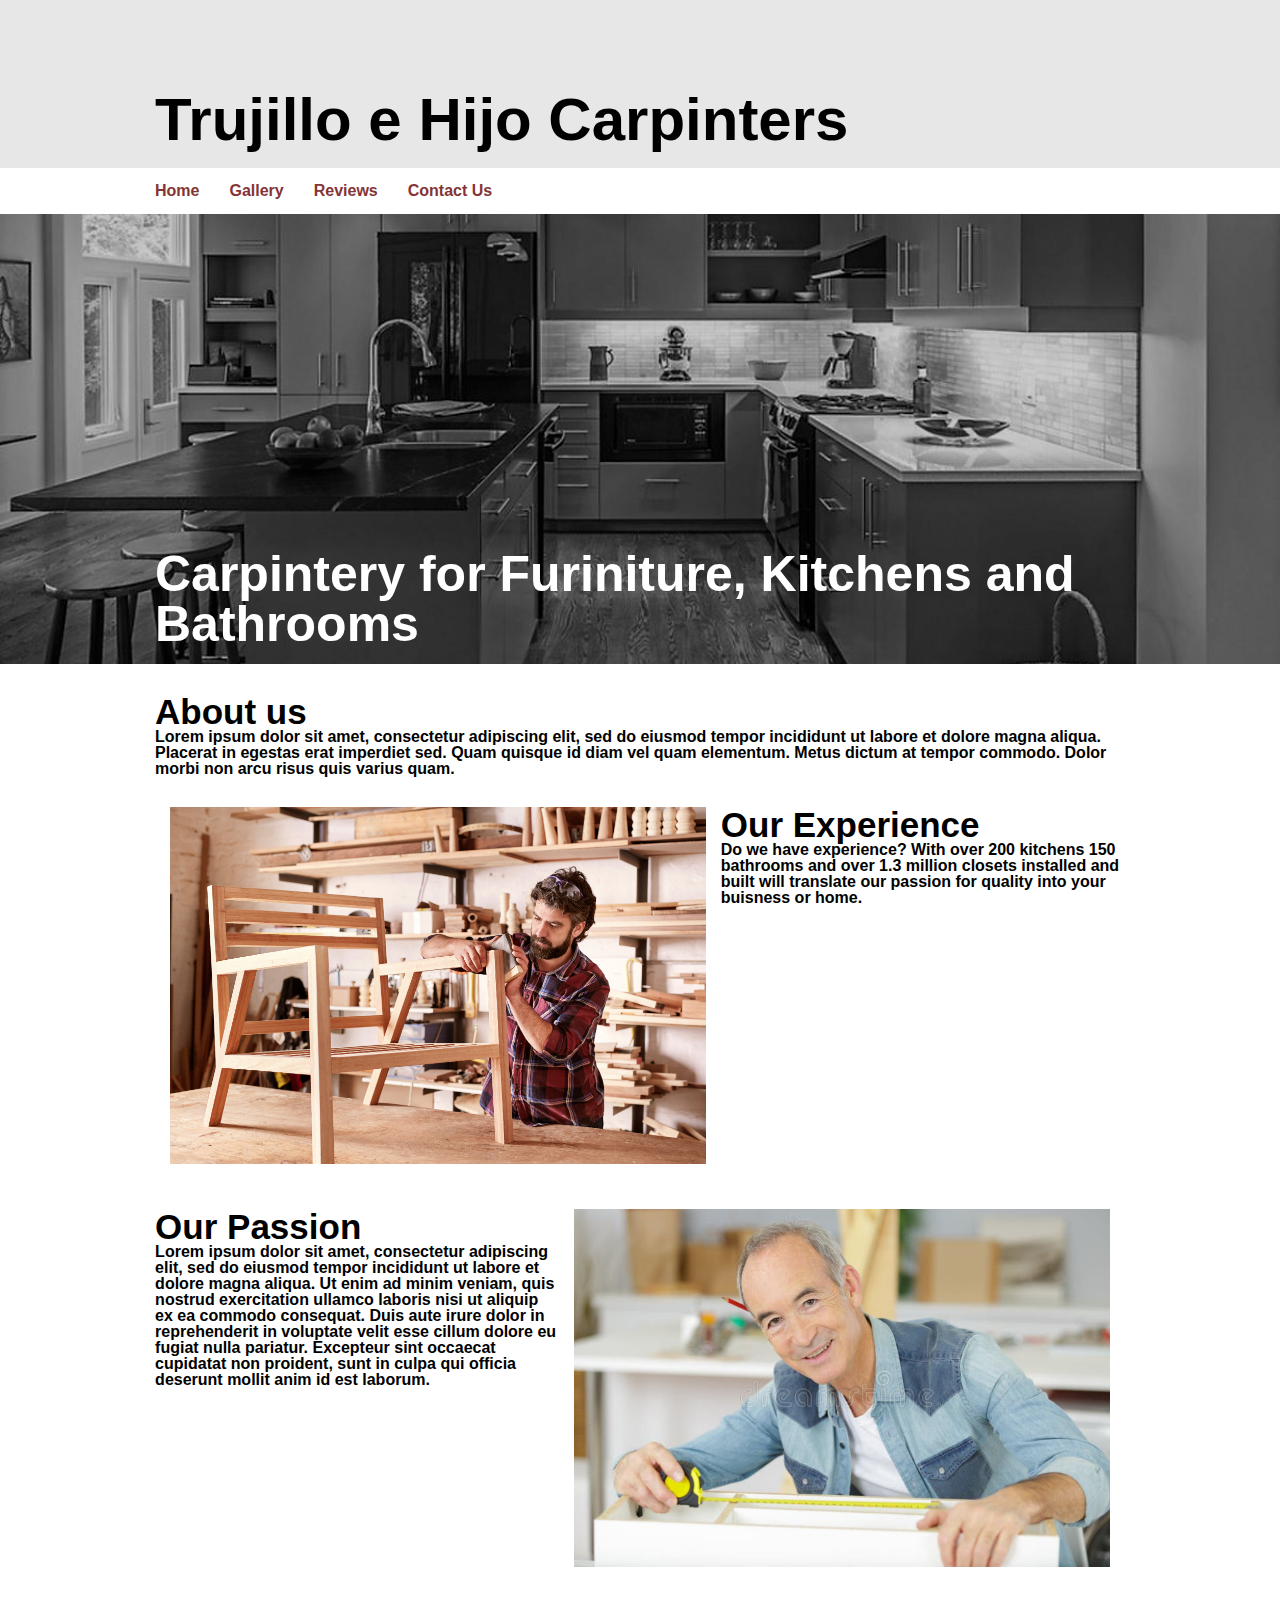
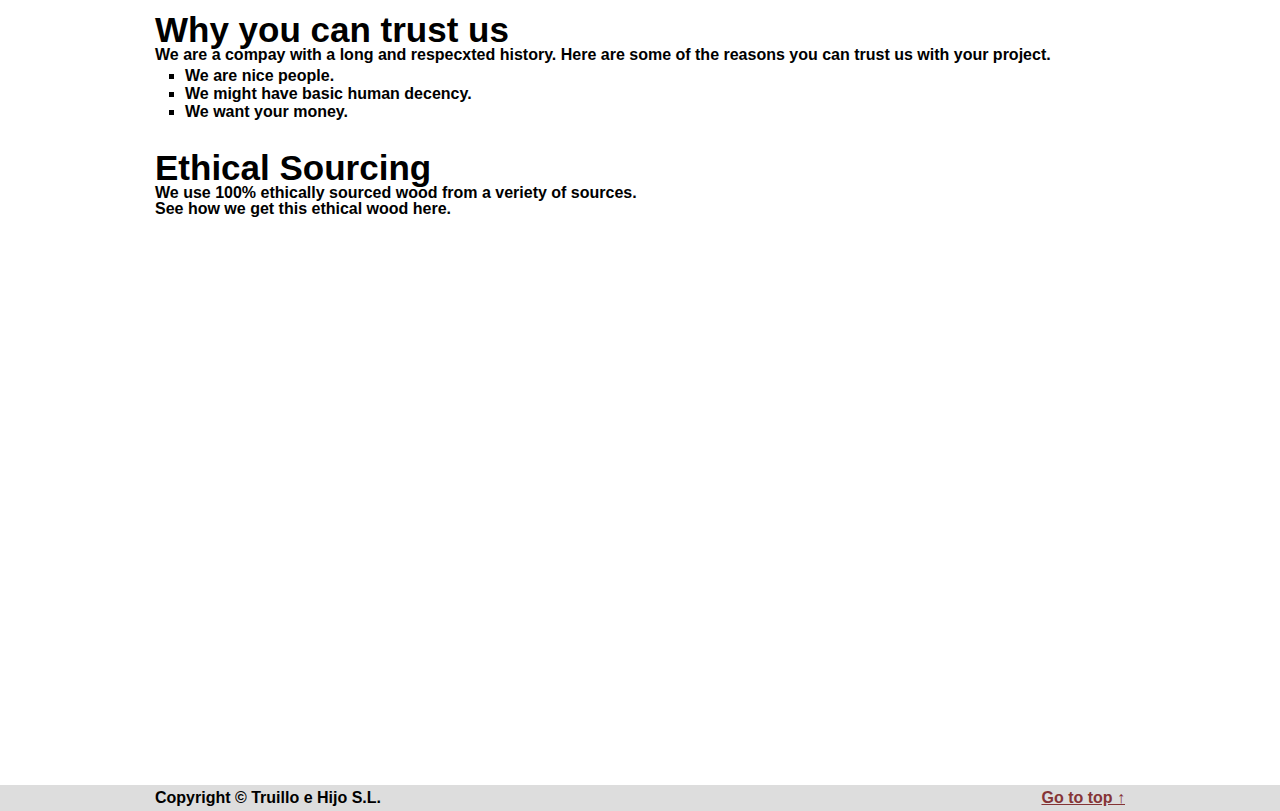
<file: index.html>
<!DOCTYPE html>
<html lang="en">
<head>
    <title>Trujillo e Hijo</title>

    <meta charset="utf-8">
    <meta name="description" content="High quality custom furniture, kitchens and other installations. 40+ of experience an customer trust in València.">
    <meta name="keywords" content="Trujillo, Furniture, Woodwork, Carpinters ">
    <meta name="author" content="Xeno Dane">
    <meta name="viewport" content="width=device-width, initial-scale=1.0">

    <link rel="stylesheet" href="css/hamburgers.css">
    <link rel="stylesheet" href="css/common_style.css">
    <link rel="stylesheet" href="css/index_style.css">

    <!--Script to show and hide menu in mobile mode-->
    <script src="scripts/show_menu.js"></script>
</head>
<body>
<header class="col-12" id="top">
    <h1 class="title col-12 col-max">Trujillo e Hijo Carpinters</h1>
    <button id="button" class="menu-button col-100 hamburger--3dx" onclick="showMenu()">
        <span class="hamburger-box">
            <span class="hamburger-inner"></span>
        </span>
    </button>
    <div id="menu" class="menu col-12">
        <nav class="col-12 col-max">
            <a href="index.html" class="col-auto"><div>Home</div></a>
            <a href="gallery.html" class="col-auto"><div>Gallery</div></a>
            <a href="review.html" class="col-auto"><div>Reviews</div></a>
            <a href="contact.html" class="col-auto"><div>Contact Us</div></a>
        </nav>
    </div>
</header>
<main class="col-12">
    <section class="col-12" id="page-title">
        <h2 class="col-max">Carpintery for Furiniture, Kitchens and Bathrooms</h2>
    </section>
    <section class="col-12 col-max">
        <article id="article-about-us">
            <div class="col-12">
                <h3>About us</h3>
                <p>Lorem ipsum dolor sit amet, consectetur adipiscing elit, sed do eiusmod tempor incididunt ut labore et dolore magna aliqua. Placerat in egestas erat imperdiet sed. Quam quisque id diam vel quam elementum. Metus dictum at tempor commodo. Dolor morbi non arcu risus quis varius quam.</p>
            </div>
        </article>
        <article id="article-our-experience">
            <img class="col-7" src="images/index/OurExperience.jpg" alt="Our Experience Image">
            <div class="col-5">
                <h3>Our Experience</h3>
                <p>Do we have experience? With over 200 kitchens 150 bathrooms and over 1.3 million closets installed and built will translate our passion for quality into your buisness or home.</p>
            </div>
        </article>
        <article id="article-our-passion">
            <img class="col-7" src="images/index/OurPassion.jpg" alt="Our Passion Image">
            <div class="col-5">
                <h3>Our Passion</h3>
                <p>Lorem ipsum dolor sit amet, consectetur adipiscing elit, sed do eiusmod tempor incididunt ut labore et dolore magna aliqua. Ut enim ad minim veniam, quis nostrud exercitation ullamco laboris nisi ut aliquip ex ea commodo consequat. Duis aute irure dolor in reprehenderit in voluptate velit esse cillum dolore eu fugiat nulla pariatur. Excepteur sint occaecat cupidatat non proident, sunt in culpa qui officia deserunt mollit anim id est laborum.</p>
            </div>
        </article>
        <article id="article-trust">
            <div class="col-12">
                <h3>Why you can trust us</h3>
                <p>We are a compay with a long and respecxted history. Here are some of the reasons you can trust us with your project.</p>
                <ul>
                    <li>We are nice people.</li>
                    <li>We might have basic human decency.</li>
                    <li>We want your money.</li>
                </ul>
            </div>
        </article>
        <article id="article-ethics">
            <div class="col-12">
                <h3>Ethical Sourcing</h3>
                <p>We use 100% ethically sourced wood from a veriety of sources.<br>See how we get this ethical wood here.</p>
                <iframe src="https://www.youtube-nocookie.com/embed/_VqB1GTcZYU" title="YouTube video player" frameborder="0" allow="accelerometer; autoplay; clipboard-write; encrypted-media; gyroscope; picture-in-picture; web-share" allowfullscreen></iframe>            </div>
        </article>
    </section>
</main>
<footer class="col-12">
    <div class="col-12 col-max">
        <p>Copyright © Truillo e Hijo S.L.</p>
        <p><a href="#top" class="toTop">Go to top ↑</a></p>
    </div>
</footer>
</body>
</html>
</file>
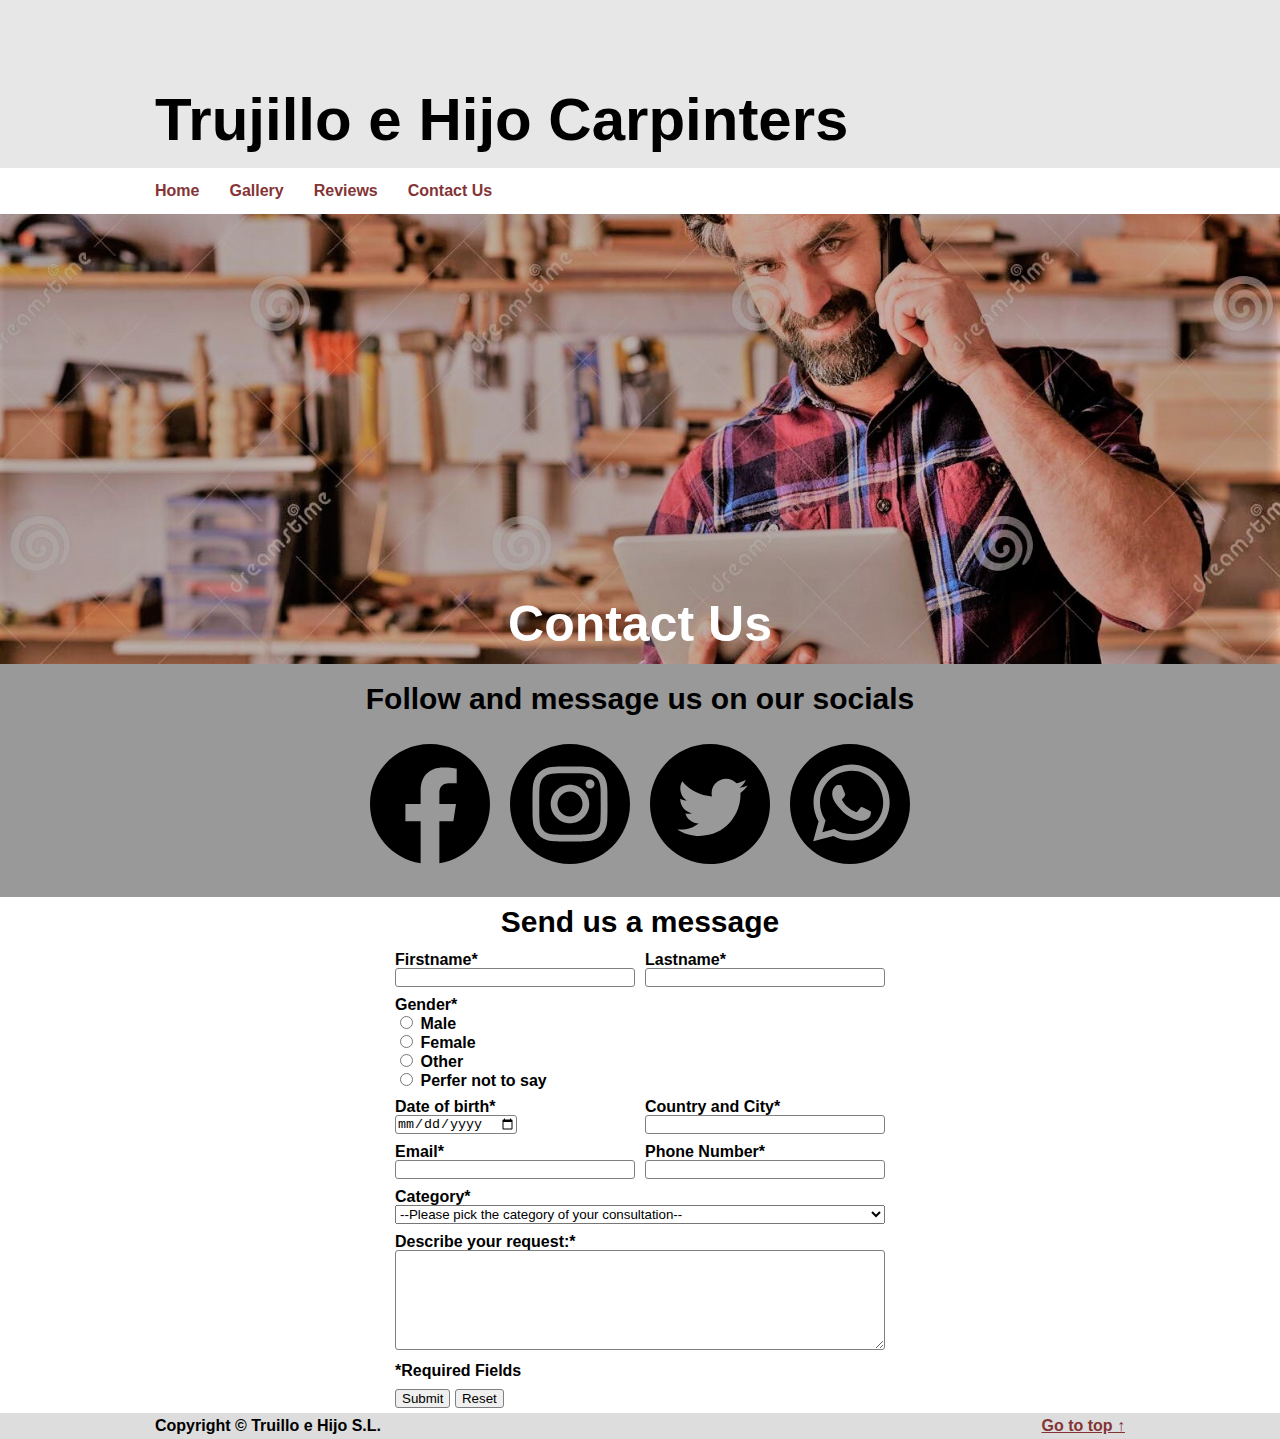
<file: contact.html>
<!DOCTYPE html>
<html lang="en">
<head>
    <title>Trujillo e Hijo</title>

    <meta charset="utf-8">
    <meta name="description" content="High quality custom furniture, kitchens and other installations. 40+ of experience an customer trust in València.">
    <meta name="keywords" content="Trujillo, Furniture, Woodwork, Carpinters ">
    <meta name="author" content="Xeno Dane">
    <meta name="viewport" content="width=device-width, initial-scale=1.0">

    <link rel="stylesheet" href="css/hamburgers.css">
    <link rel="stylesheet" href="css/common_style.css">
    <link rel="stylesheet" href="css/contact_style.css">

    <!--Script to show and hide menu in mobile mode-->
    <script src="scripts/show_menu.js"></script>
    <script>
        function submitForm() {
            const fname = document.getElementById("fname").value;
        }
    </script>
</head>
<body>
<header class="col-12" id="top">
    <h1 class="title col-12 col-max">Trujillo e Hijo Carpinters</h1>
    <button id="button" class="menu-button col-100 hamburger--3dx" onclick="showMenu()">
        <span class="hamburger-box">
            <span class="hamburger-inner"></span>
        </span>
    </button>
    <div id="menu" class="menu col-12">
        <nav class="col-12 col-max">
            <a href="index.html" class="col-auto"><div>Home</div></a>
            <a href="gallery.html" class="col-auto"><div>Gallery</div></a>
            <a href="review.html" class="col-auto"><div>Reviews</div></a>
            <a href="contact.html" class="col-auto"><div>Contact Us</div></a>
        </nav>
    </div>
</header>
<main>
<section class="col-12" id="page-title">
    <h2 class="col-max">Contact Us</h2>
</section>
<section class="col-12" id="section-socials">
    <h2>Follow and message us on our socials</h2>
    <div class="col-max" id="socials-logos">
        <a href=""><img src="./images/contact/icon-facebook.svg" alt="Facebook"></a>
        <a href="https://www.instagram.com/monqda/"><img src="./images/contact/icon-instagram.svg" alt="Instagram"></a>
        <a href=""><img src="./images/contact/icon-twitter.svg" alt="Twitter"></a>
        <a href=""><img src="./images/contact/icon-whatsapp.svg" alt="Whatsapp"></a>
    </div>
</section>
<section class="col-max" id="section-form">
    <h2>Send us a message</h2>
    <form action="" method="post" id="contact-form">
        <div class="col-6 form-box">
            <label for="fname">Firstname*</label><br>
            <input type="text" name="fname" id="fname" required>
        </div>
        <div class="col-6 form-box">
            <label for="lname">Lastname*</label><br>
            <input type="text" name="lname" id="lname" required>
        </div>
        <div class="col-12 form-box">
            <p>Gender*</p>
            <input type="radio" name="gender" id="male" value="Male" required>
            <label for="male">Male</label><br>
            <input type="radio" name="gender" id="female" value="Female" required>
            <label for="female">Female</label><br>
            <input type="radio" name="gender" id="other" value="Other" required>
            <label for="other">Other</label><br>
            <input type="radio" name="gender" id="perfernottosay" value="PerferNotToSay" required>
            <label for="perfernottosay">Perfer not to say</label>
        </div>
        <div class="col-6 form-box">
            <label for="datebirth">Date of birth*</label><br>
            <input type="date" name="datebirth" id="datebirth" required>
        </div>
        <div class="col-6 form-box">
            <label for="location">Country and City*</label><br>
            <input type="text" name="location" id="location" required>
        </div>
        <div class="col-6 form-box">
            <label for="email">Email*</label><br>
            <input type="email" name="email" id="email" required>
        </div>
        <div class="col-6 form-box">
            <label for="phone">Phone Number*</label><br>
            <input type="tel" name="phone" id="phone" required minlength="9" maxlength="9">
        </div>
        <div class="col-12 form-box">
            <label for="type">Category*</label><br>
            <select name="type" id="type" required>
                <option value="" selected="selected">--Please pick the category of your consultation--</option>
                <optgroup label="Commmisions">
                    <option value="commision">Commision - Wooden Furniture</option>
                    <option value="commision">Commision - Upholsterd Furniture</option>
                    <option value="commision">Commision - Display Pieces</option>
                </optgroup>
                <optgroup label="Intallations">
                    <option value="install-kitchen">Installation - Kitchen</option>
                    <option value="install-bathroom">Installation - Bathroom</option>
                    <option value="install-shelves">Installation - Shelves and Closets</option>
                </optgroup>
                <optgroup label="Repair">
                    <option value="repair-wooden">Repair - Wooden Furniture</option>
                    <option value="repair-upholterd">Repair - Upholsterd Furniture</option>
                    <option value="repair-installation">Repair - Installations</option>
                    <option value="repair-other">Repair - Other</option>
                </optgroup>
                <option value="other">Other</option>
            </select>
        </div>
        <div class="col-12 form-box">
            <label for="content">Describe your request:*</label><br>
            <textarea name="content" id="content" rows="5" required></textarea>
        </div>
        <div class="form-box">*Required Fields</div>
        <div class="col-12  form-box">
            <input type="submit">
            <input type="reset">
        </div>
    </form>
</section>
</main>
<footer class="col-12">
    <div class="col-12 col-max">
        <p>Copyright © Truillo e Hijo S.L.</p>
        <p><a href="#top" class="toTop">Go to top ↑</a></p>
    </div>
</footer>
</body>
</html>
</file>
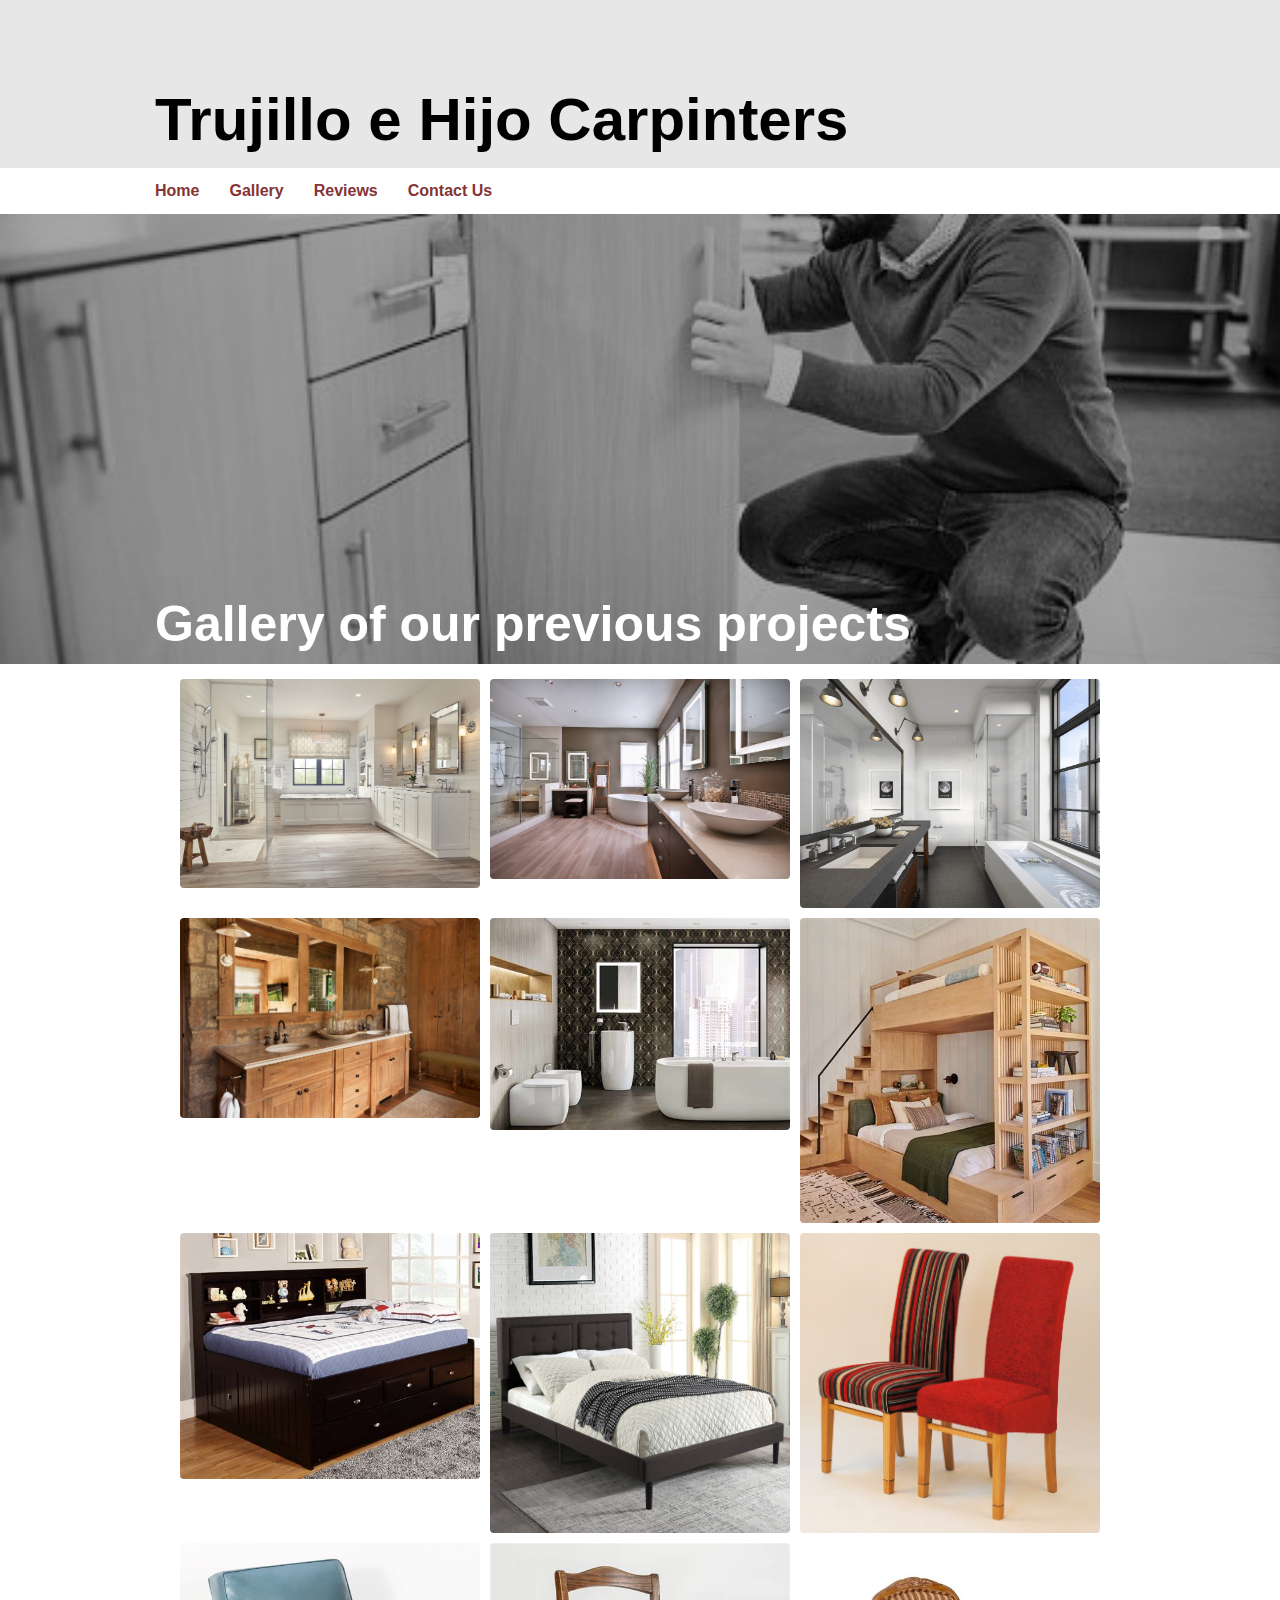
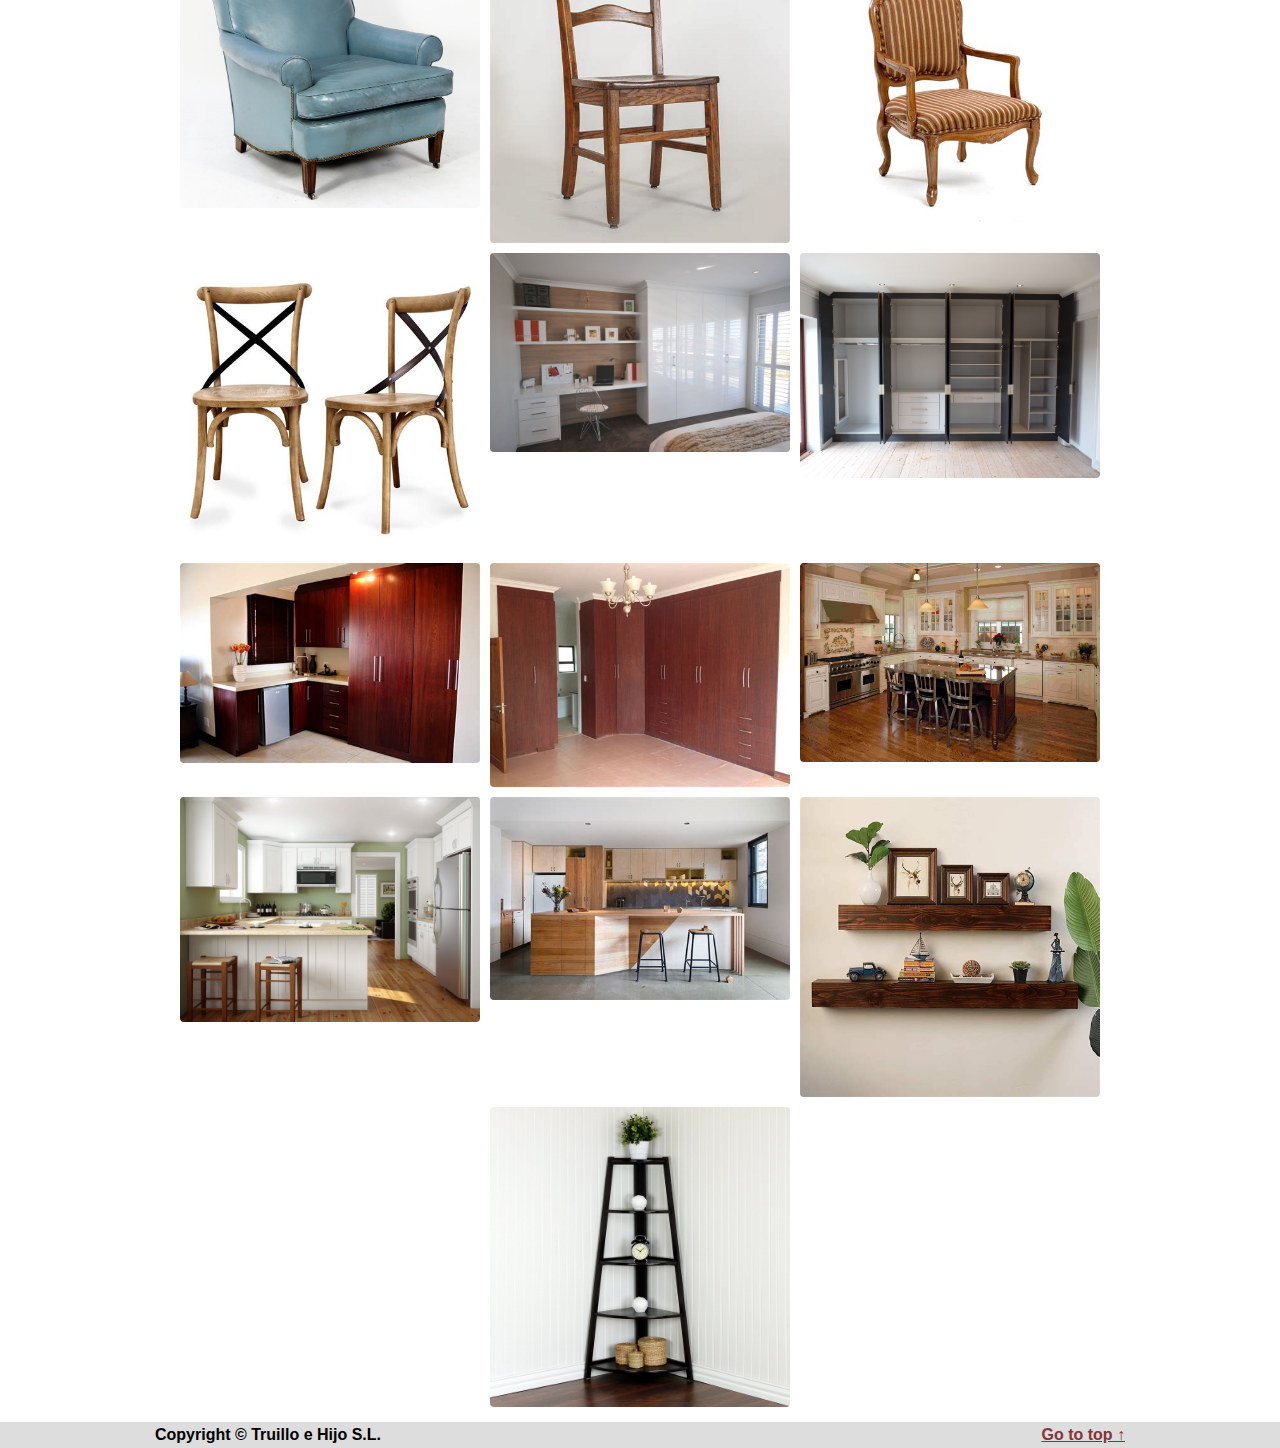
<file: gallery.html>
<!DOCTYPE html>
<html lang="en">
<head>
    <title>Trujillo e Hijo</title>

    <meta charset="utf-8">
    <meta name="description" content="High quality custom furniture, kitchens and other installations. 40+ of experience an customer trust in València.">
    <meta name="keywords" content="Trujillo, Furniture, Woodwork, Carpinters ">
    <meta name="author" content="Xeno Dane">
    <meta name="viewport" content="width=device-width, initial-scale=1.0">

    <link rel="stylesheet" href="css/hamburgers.css">
    <link rel="stylesheet" href="css/common_style.css">
    <link rel="stylesheet" href="css/gallery_style.css">

    <!--Script to show and hide menu in mobile mode-->
    <script src="scripts/show_menu.js"></script>
</head>
<body>
<header class="col-12" id="top">
    <h1 class="title col-12 col-max">Trujillo e Hijo Carpinters</h1>
    <button id="button" class="menu-button col-100 hamburger--3dx" onclick="showMenu()">
        <span class="hamburger-box">
            <span class="hamburger-inner"></span>
        </span>
    </button>
    <div id="menu" class="menu col-12">
        <nav class="col-12 col-max">
            <a href="index.html" class="col-auto"><div>Home</div></a>
            <a href="gallery.html" class="col-auto"><div>Gallery</div></a>
            <a href="review.html" class="col-auto"><div>Reviews</div></a>
            <a href="contact.html" class="col-auto"><div>Contact Us</div></a>
        </nav>
    </div>
</header>
<main class="col-12">
    <section class="col-12" id="page-title">
        <h2 class="col-max">Gallery of our previous projects</h2>
    </section>
    <section class="col-12 col-max section-gallery">
        <ul class="image-gallery">
            <li><img src="./images/gallery/bathroom-1.jpg" alt="Bathroom"></li>
            <li><img src="./images/gallery/bathroom-2.jpg" alt="Bathroom"></li>
            <li><img src="./images/gallery/bathroom-3.jpg" alt="Bathroom"></li>
            <li><img src="./images/gallery/bathroom-4.jpg" alt="Bathroom"></li>
            <li><img src="./images/gallery/bathroom-5.jpg" alt="Bathroom"></li>
            <li><img src="./images/gallery/bed-1.jpg" alt="Bed"></li>
            <li><img src="./images/gallery/bed-2.jpg" alt="Bed"></li>
            <li><img src="./images/gallery/bed-3.jpg" alt="Bed"></li>
            <li><img src="./images/gallery/chair-1.jpg" alt="Chair"></li>
            <li><img src="./images/gallery/chair-2.jpg" alt="Chair"></li>
            <li><img src="./images/gallery/chair-3.jpg" alt="Chair"></li>
            <li><img src="./images/gallery/chair-4.jpg" alt="Chair"></li>
            <li><img src="./images/gallery/chair-5.jpg" alt="Chair"></li>
            <li><img src="./images/gallery/cupboard-1.jpg" alt="Cupboard"></li>
            <li><img src="./images/gallery/cupboard-2.jpg" alt="Cupboard"></li>
            <li><img src="./images/gallery/cupboard-3.jpg" alt="Cupboard"></li>
            <li><img src="./images/gallery/cupboard-4.jpg" alt="Cupboard"></li>
            <li><img src="./images/gallery/kitchen-1.jpg" alt="Kitchen"></li>
            <li><img src="./images/gallery/kitchen-2.jpg" alt="Kitchen"></li>
            <li><img src="./images/gallery/kitchen-3.jpg" alt="Kitchen"></li>
            <li><img src="./images/gallery/shelf-1.jpg" alt="Shelve"></li>
            <li><img src="./images/gallery/shelf-2.jpg" alt="Shelve"></li>
        </ul>

    </section>
</main>
<footer class="col-12">
    <div class="col-12 col-max">
        <p>Copyright © Truillo e Hijo S.L.</p>
        <p><a href="#top" class="toTop">Go to top ↑</a></p>
    </div>
</footer>
</body>
</html>
</file>
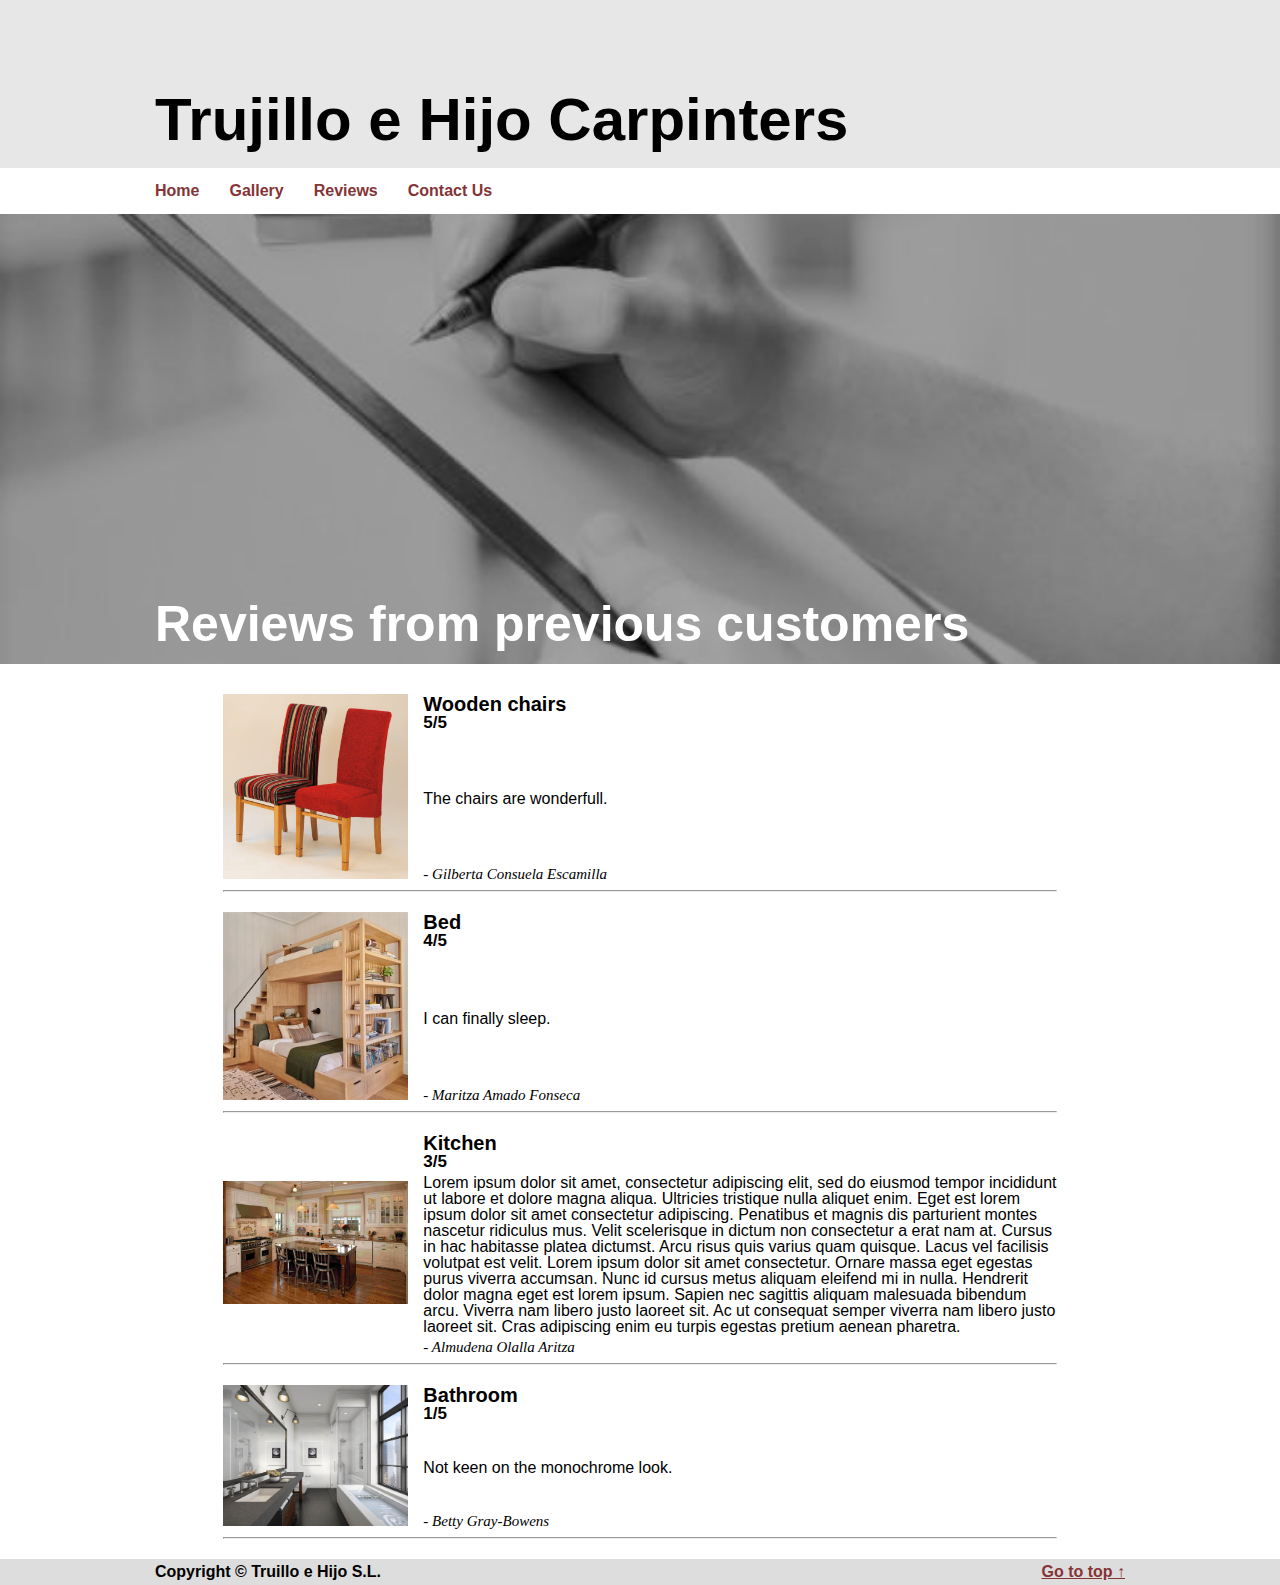
<file: review.html>
<!DOCTYPE html>
<html lang="en">
<head>
    <title>Trujillo e Hijo</title>

    <meta charset="utf-8">
    <meta name="description" content="High quality custom furniture, kitchens and other installations. 40+ of experience an customer trust in València.">
    <meta name="keywords" content="Trujillo, Furniture, Woodwork, Carpinters ">
    <meta name="author" content="Xeno Dane">
    <meta name="viewport" content="width=device-width, initial-scale=1.0">

    <link rel="stylesheet" href="css/hamburgers.css">
    <link rel="stylesheet" href="css/common_style.css">
    <link rel="stylesheet" href="css/review_style.css">

    <!--Script to show and hide menu in mobile mode-->
    <script src="scripts/show_menu.js"></script>
</head>
<body>
<header class="col-12" id="top">
    <h1 class="title col-12 col-max">Trujillo e Hijo Carpinters</h1>
    <button id="button" class="menu-button col-100 hamburger--3dx" onclick="showMenu()">
        <span class="hamburger-box">
            <span class="hamburger-inner"></span>
        </span>
    </button>
    <div id="menu" class="menu col-12">
        <nav class="col-12 col-max">
            <a href="index.html" class="col-auto"><div>Home</div></a>
            <a href="gallery.html" class="col-auto"><div>Gallery</div></a>
            <a href="review.html" class="col-auto"><div>Reviews</div></a>
            <a href="contact.html" class="col-auto"><div>Contact Us</div></a>
        </nav>
    </div>
</header>
<main class="col-12">
    <section class="col-12" id="page-title">
        <h2 class="col-max">Reviews from previous customers</h2>
    </section>
    <section class="col-max">
        <table id="reviewContent" class="col-10"></table>
    </section>
</main>
<footer class="col-12">
    <div class="col-12 col-max">
        <p>Copyright © Truillo e Hijo S.L.</p>
        <p><a href="#top" class="toTop">Go to top ↑</a></p>
    </div>
</footer>
<script>
    var xmlhttp = new XMLHttpRequest();
    xmlhttp.onreadystatechange = function () {
        if (this.readyState == 4 && this.status == 200) {
            myFunction(this);
        }
    };
    xmlhttp.open("GET", "reviews.xml", true);
    xmlhttp.send();
    function myFunction(xml) {
        var x, i, xmlDoc, table;
        var imagesrc, title, content, author, score;
        xmlDoc = xml.responseXML;
        table = "<tr><td class='table-space'></td></tr>";
        x = xmlDoc.getElementsByTagName("review");
        for (i = 0; i < x.length; i++) {
            imagesrc = x[i].getElementsByTagName("imagesrc")[0].childNodes[0].nodeValue;
            title = x[i].getElementsByTagName("product")[0].childNodes[0].nodeValue;
            content = x[i].getElementsByTagName("content")[0].childNodes[0].nodeValue;
            author = x[i].getElementsByTagName("author")[0].childNodes[0].nodeValue;
            score = x[i].getAttribute("score");
            table += "<tr><td rowspan='4' class='table-img'><img src='" +
                imagesrc + "' alt='" + title + "'> </td><td class='table-title'>" +
                title + "</td></tr><tr><td class='table-score'>" + score +
                "/5</td></tr><tr><td class='table-content'>" + content +
                "</td></tr><tr><td class='table-author'>- " + author +
                "</td></tr><tr><td class='table-space' colspan='2'><hr></td></tr>";
        }
        document.getElementById("reviewContent").innerHTML = table;
    }
</script>
</body>
</html>
</file>
<file: css/index_style.css>
/*individual image for page title*/
#page-title {
    background-image: url("../images/index/page-title.jpg");
}

/*content styles*/
article {
    margin: 15px;
    display: flex;
    flex-wrap: wrap;
}

article:nth-child(odd) {
    flex-direction: row-reverse;
}

article:nth-child(even) {
    flex-direction: row;
}

article img {
    padding: 15px;
}

article h3 {
    padding-top: 15px;
    font-size: 35px;
}

#article-trust ul {
    list-style: square;
    margin-top: 5px;
    padding-left: 30px;
}

#article-trust li {
    margin-top: 2px;
}

#article-ethics iframe {
    width: 100%;
    aspect-ratio: 16 / 9;
    margin-top: 5px;
}
</file>
<file: css/contact_style.css>
/*individual image for page title*/
#page-title {
    background-image: url("../images/contact/page-title.jpg");
}

h2 {
    text-align: center;
    font-size: 30px;
    padding: 10px;
}

#section-socials {
    background-color: #999;
    padding: 10px;
}

#socials-logos {
    display: flex;
    flex-wrap: wrap;
    justify-content: center;
    gap: 20px;
    margin-top: 20px;
    margin-bottom: 20px;
}

#socials-logos a {
    width: 120px;
}

#contact-form {
    margin-left: auto;
    margin-right: auto;
    max-width: 500px;
    display: flex;
    flex-wrap: wrap;
}

.form-box {
    padding: 5px;
}

input, textarea {
    border: 1px solid grey;
    border-radius: 3px;
}

input[type="text"], input[type="tel"], input[type="email"], select, textarea {
    width: 100%;
}

#content {
    height: 100px;
}
</file>
<file: css/gallery_style.css>
/*individual image for page title*/
#page-title {
    background-image: url("../images/gallery/page-title.jpg");
}

.section-gallery {
    margin-top: 15px;
    margin-bottom: 15px;
}

.image-gallery {
    display: flex;
    flex-wrap: wrap;
    justify-content: center;
    gap: 10px;
}

.image-gallery > li {
    flex-basis: 300px;
}

.image-gallery li img {
    object-fit: cover;
    max-width: 100%;
    height: auto;
    vertical-align: middle;
    border-radius: 4px;
}
</file>
<file: css/review_style.css>
/*individual image for page title*/
#page-title {
    background-image: url("../images/review/page-title.jpg");
}

/*table, tr, td {
    border: 1px solid black;
}*/

#reviewContent {
    margin-left: auto;
    margin-right: auto;
}

.table-space {
    height: 30px;
}

.table-img {
    vertical-align: middle;
    width: 200px;
    padding-right: 15px;
}

.table-img img {
    width: 100%;
}

.table-title {
    vertical-align: top;
    font-size: 20px;
    height: 20px;
}

.table-score {
    font-size: 17px;
    height: 17px;
}

.table-content {
    vertical-align: middle;
    font-weight: 400;
    padding-top: 5px;
    padding-bottom: 5px;
}

.table-author {
    vertical-align: bottom;
    font-size: 15px;
    height: 15px;
    font-family: Georgia, 'Times New Roman', Times, serif;
    font-style: italic;
    font-weight: 400;
}
</file>
<file: css/hamburgers.css>
/*!
 * Hamburgers
 * @description Tasty CSS-animated hamburgers
 * @author Jonathan Suh @jonsuh
 * @site https://jonsuh.com/hamburgers
 * @link https://github.com/jonsuh/hamburgers
 */
.hamburger {
    padding: 15px 15px;
    display: inline-block;
    cursor: pointer;
    transition-property: opacity, filter;
    transition-duration: 0.15s;
    transition-timing-function: linear;
    font: inherit;
    color: inherit;
    text-transform: none;
    background-color: transparent;
    border: 0;
    margin: 0;
    overflow: visible;
}

.hamburger:hover {
    opacity: 0.7;
}

.hamburger.is-active:hover {
    opacity: 0.7;
}

.hamburger.is-active .hamburger-inner,
.hamburger.is-active .hamburger-inner::before,
.hamburger.is-active .hamburger-inner::after {
    background-color: #000;
}

.hamburger-box {
    width: 40px;
    height: 24px;
    display: inline-block;
    position: relative;
}

.hamburger-inner {
    display: block;
    top: 50%;
    margin-top: -2px;
}

.hamburger-inner,
.hamburger-inner::before,
.hamburger-inner::after {
    width: 40px;
    height: 4px;
    background-color: #000;
    border-radius: 4px;
    position: absolute;
    transition-property: transform;
    transition-duration: 0.15s;
    transition-timing-function: ease;
}

.hamburger-inner::before,
.hamburger-inner::after {
    content: "";
    display: block;
}

.hamburger-inner::before {
    top: -10px;
}

.hamburger-inner::after {
    bottom: -10px;
}

/*
     * 3DX
     */
.hamburger--3dx .hamburger-box {
    perspective: 80px;
}

.hamburger--3dx .hamburger-inner {
    transition: transform 0.15s cubic-bezier(0.645, 0.045, 0.355, 1), background-color 0s 0.1s cubic-bezier(0.645, 0.045, 0.355, 1);
}

.hamburger--3dx .hamburger-inner::before,
.hamburger--3dx .hamburger-inner::after {
    transition: transform 0s 0.1s cubic-bezier(0.645, 0.045, 0.355, 1);
}

.hamburger--3dx.is-active .hamburger-inner {
    background-color: transparent !important;
    transform: rotateY(180deg);
}

.hamburger--3dx.is-active .hamburger-inner::before {
    transform: translate3d(0, 10px, 0) rotate(45deg);
}

.hamburger--3dx.is-active .hamburger-inner::after {
    transform: translate3d(0, -10px, 0) rotate(-45deg);
}

/*
     * 3DX Reverse
     */
.hamburger--3dx-r .hamburger-box {
    perspective: 80px;
}

.hamburger--3dx-r .hamburger-inner {
    transition: transform 0.15s cubic-bezier(0.645, 0.045, 0.355, 1), background-color 0s 0.1s cubic-bezier(0.645, 0.045, 0.355, 1);
}

.hamburger--3dx-r .hamburger-inner::before,
.hamburger--3dx-r .hamburger-inner::after {
    transition: transform 0s 0.1s cubic-bezier(0.645, 0.045, 0.355, 1);
}

.hamburger--3dx-r.is-active .hamburger-inner {
    background-color: transparent !important;
    transform: rotateY(-180deg);
}

.hamburger--3dx-r.is-active .hamburger-inner::before {
    transform: translate3d(0, 10px, 0) rotate(45deg);
}

.hamburger--3dx-r.is-active .hamburger-inner::after {
    transform: translate3d(0, -10px, 0) rotate(-45deg);
}

/*
     * 3DY
     */
.hamburger--3dy .hamburger-box {
    perspective: 80px;
}

.hamburger--3dy .hamburger-inner {
    transition: transform 0.15s cubic-bezier(0.645, 0.045, 0.355, 1), background-color 0s 0.1s cubic-bezier(0.645, 0.045, 0.355, 1);
}

.hamburger--3dy .hamburger-inner::before,
.hamburger--3dy .hamburger-inner::after {
    transition: transform 0s 0.1s cubic-bezier(0.645, 0.045, 0.355, 1);
}

.hamburger--3dy.is-active .hamburger-inner {
    background-color: transparent !important;
    transform: rotateX(-180deg);
}

.hamburger--3dy.is-active .hamburger-inner::before {
    transform: translate3d(0, 10px, 0) rotate(45deg);
}

.hamburger--3dy.is-active .hamburger-inner::after {
    transform: translate3d(0, -10px, 0) rotate(-45deg);
}

/*
     * 3DY Reverse
     */
.hamburger--3dy-r .hamburger-box {
    perspective: 80px;
}

.hamburger--3dy-r .hamburger-inner {
    transition: transform 0.15s cubic-bezier(0.645, 0.045, 0.355, 1), background-color 0s 0.1s cubic-bezier(0.645, 0.045, 0.355, 1);
}

.hamburger--3dy-r .hamburger-inner::before,
.hamburger--3dy-r .hamburger-inner::after {
    transition: transform 0s 0.1s cubic-bezier(0.645, 0.045, 0.355, 1);
}

.hamburger--3dy-r.is-active .hamburger-inner {
    background-color: transparent !important;
    transform: rotateX(180deg);
}

.hamburger--3dy-r.is-active .hamburger-inner::before {
    transform: translate3d(0, 10px, 0) rotate(45deg);
}

.hamburger--3dy-r.is-active .hamburger-inner::after {
    transform: translate3d(0, -10px, 0) rotate(-45deg);
}

/*
     * 3DXY
     */
.hamburger--3dxy .hamburger-box {
    perspective: 80px;
}

.hamburger--3dxy .hamburger-inner {
    transition: transform 0.15s cubic-bezier(0.645, 0.045, 0.355, 1), background-color 0s 0.1s cubic-bezier(0.645, 0.045, 0.355, 1);
}

.hamburger--3dxy .hamburger-inner::before,
.hamburger--3dxy .hamburger-inner::after {
    transition: transform 0s 0.1s cubic-bezier(0.645, 0.045, 0.355, 1);
}

.hamburger--3dxy.is-active .hamburger-inner {
    background-color: transparent !important;
    transform: rotateX(180deg) rotateY(180deg);
}

.hamburger--3dxy.is-active .hamburger-inner::before {
    transform: translate3d(0, 10px, 0) rotate(45deg);
}

.hamburger--3dxy.is-active .hamburger-inner::after {
    transform: translate3d(0, -10px, 0) rotate(-45deg);
}

/*
     * 3DXY Reverse
     */
.hamburger--3dxy-r .hamburger-box {
    perspective: 80px;
}

.hamburger--3dxy-r .hamburger-inner {
    transition: transform 0.15s cubic-bezier(0.645, 0.045, 0.355, 1), background-color 0s 0.1s cubic-bezier(0.645, 0.045, 0.355, 1);
}

.hamburger--3dxy-r .hamburger-inner::before,
.hamburger--3dxy-r .hamburger-inner::after {
    transition: transform 0s 0.1s cubic-bezier(0.645, 0.045, 0.355, 1);
}

.hamburger--3dxy-r.is-active .hamburger-inner {
    background-color: transparent !important;
    transform: rotateX(180deg) rotateY(180deg) rotateZ(-180deg);
}

.hamburger--3dxy-r.is-active .hamburger-inner::before {
    transform: translate3d(0, 10px, 0) rotate(45deg);
}

.hamburger--3dxy-r.is-active .hamburger-inner::after {
    transform: translate3d(0, -10px, 0) rotate(-45deg);
}

/*
     * Arrow
     */
.hamburger--arrow.is-active .hamburger-inner::before {
    transform: translate3d(-8px, 0, 0) rotate(-45deg) scale(0.7, 1);
}

.hamburger--arrow.is-active .hamburger-inner::after {
    transform: translate3d(-8px, 0, 0) rotate(45deg) scale(0.7, 1);
}

/*
     * Arrow Right
     */
.hamburger--arrow-r.is-active .hamburger-inner::before {
    transform: translate3d(8px, 0, 0) rotate(45deg) scale(0.7, 1);
}

.hamburger--arrow-r.is-active .hamburger-inner::after {
    transform: translate3d(8px, 0, 0) rotate(-45deg) scale(0.7, 1);
}

/*
     * Arrow Alt
     */
.hamburger--arrowalt .hamburger-inner::before {
    transition: top 0.1s 0.1s ease, transform 0.1s cubic-bezier(0.165, 0.84, 0.44, 1);
}

.hamburger--arrowalt .hamburger-inner::after {
    transition: bottom 0.1s 0.1s ease, transform 0.1s cubic-bezier(0.165, 0.84, 0.44, 1);
}

.hamburger--arrowalt.is-active .hamburger-inner::before {
    top: 0;
    transform: translate3d(-8px, -10px, 0) rotate(-45deg) scale(0.7, 1);
    transition: top 0.1s ease, transform 0.1s 0.1s cubic-bezier(0.895, 0.03, 0.685, 0.22);
}

.hamburger--arrowalt.is-active .hamburger-inner::after {
    bottom: 0;
    transform: translate3d(-8px, 10px, 0) rotate(45deg) scale(0.7, 1);
    transition: bottom 0.1s ease, transform 0.1s 0.1s cubic-bezier(0.895, 0.03, 0.685, 0.22);
}

/*
     * Arrow Alt Right
     */
.hamburger--arrowalt-r .hamburger-inner::before {
    transition: top 0.1s 0.1s ease, transform 0.1s cubic-bezier(0.165, 0.84, 0.44, 1);
}

.hamburger--arrowalt-r .hamburger-inner::after {
    transition: bottom 0.1s 0.1s ease, transform 0.1s cubic-bezier(0.165, 0.84, 0.44, 1);
}

.hamburger--arrowalt-r.is-active .hamburger-inner::before {
    top: 0;
    transform: translate3d(8px, -10px, 0) rotate(45deg) scale(0.7, 1);
    transition: top 0.1s ease, transform 0.1s 0.1s cubic-bezier(0.895, 0.03, 0.685, 0.22);
}

.hamburger--arrowalt-r.is-active .hamburger-inner::after {
    bottom: 0;
    transform: translate3d(8px, 10px, 0) rotate(-45deg) scale(0.7, 1);
    transition: bottom 0.1s ease, transform 0.1s 0.1s cubic-bezier(0.895, 0.03, 0.685, 0.22);
}

/*
     * Arrow Turn
     */
.hamburger--arrowturn.is-active .hamburger-inner {
    transform: rotate(-180deg);
}

.hamburger--arrowturn.is-active .hamburger-inner::before {
    transform: translate3d(8px, 0, 0) rotate(45deg) scale(0.7, 1);
}

.hamburger--arrowturn.is-active .hamburger-inner::after {
    transform: translate3d(8px, 0, 0) rotate(-45deg) scale(0.7, 1);
}

/*
     * Arrow Turn Right
     */
.hamburger--arrowturn-r.is-active .hamburger-inner {
    transform: rotate(-180deg);
}

.hamburger--arrowturn-r.is-active .hamburger-inner::before {
    transform: translate3d(-8px, 0, 0) rotate(-45deg) scale(0.7, 1);
}

.hamburger--arrowturn-r.is-active .hamburger-inner::after {
    transform: translate3d(-8px, 0, 0) rotate(45deg) scale(0.7, 1);
}

/*
     * Boring
     */
.hamburger--boring .hamburger-inner,
.hamburger--boring .hamburger-inner::before,
.hamburger--boring .hamburger-inner::after {
    transition-property: none;
}

.hamburger--boring.is-active .hamburger-inner {
    transform: rotate(45deg);
}

.hamburger--boring.is-active .hamburger-inner::before {
    top: 0;
    opacity: 0;
}

.hamburger--boring.is-active .hamburger-inner::after {
    bottom: 0;
    transform: rotate(-90deg);
}

/*
     * Collapse
     */
.hamburger--collapse .hamburger-inner {
    top: auto;
    bottom: 0;
    transition-duration: 0.13s;
    transition-delay: 0.13s;
    transition-timing-function: cubic-bezier(0.55, 0.055, 0.675, 0.19);
}

.hamburger--collapse .hamburger-inner::after {
    top: -20px;
    transition: top 0.2s 0.2s cubic-bezier(0.33333, 0.66667, 0.66667, 1), opacity 0.1s linear;
}

.hamburger--collapse .hamburger-inner::before {
    transition: top 0.12s 0.2s cubic-bezier(0.33333, 0.66667, 0.66667, 1), transform 0.13s cubic-bezier(0.55, 0.055, 0.675, 0.19);
}

.hamburger--collapse.is-active .hamburger-inner {
    transform: translate3d(0, -10px, 0) rotate(-45deg);
    transition-delay: 0.22s;
    transition-timing-function: cubic-bezier(0.215, 0.61, 0.355, 1);
}

.hamburger--collapse.is-active .hamburger-inner::after {
    top: 0;
    opacity: 0;
    transition: top 0.2s cubic-bezier(0.33333, 0, 0.66667, 0.33333), opacity 0.1s 0.22s linear;
}

.hamburger--collapse.is-active .hamburger-inner::before {
    top: 0;
    transform: rotate(-90deg);
    transition: top 0.1s 0.16s cubic-bezier(0.33333, 0, 0.66667, 0.33333), transform 0.13s 0.25s cubic-bezier(0.215, 0.61, 0.355, 1);
}

/*
     * Collapse Reverse
     */
.hamburger--collapse-r .hamburger-inner {
    top: auto;
    bottom: 0;
    transition-duration: 0.13s;
    transition-delay: 0.13s;
    transition-timing-function: cubic-bezier(0.55, 0.055, 0.675, 0.19);
}

.hamburger--collapse-r .hamburger-inner::after {
    top: -20px;
    transition: top 0.2s 0.2s cubic-bezier(0.33333, 0.66667, 0.66667, 1), opacity 0.1s linear;
}

.hamburger--collapse-r .hamburger-inner::before {
    transition: top 0.12s 0.2s cubic-bezier(0.33333, 0.66667, 0.66667, 1), transform 0.13s cubic-bezier(0.55, 0.055, 0.675, 0.19);
}

.hamburger--collapse-r.is-active .hamburger-inner {
    transform: translate3d(0, -10px, 0) rotate(45deg);
    transition-delay: 0.22s;
    transition-timing-function: cubic-bezier(0.215, 0.61, 0.355, 1);
}

.hamburger--collapse-r.is-active .hamburger-inner::after {
    top: 0;
    opacity: 0;
    transition: top 0.2s cubic-bezier(0.33333, 0, 0.66667, 0.33333), opacity 0.1s 0.22s linear;
}

.hamburger--collapse-r.is-active .hamburger-inner::before {
    top: 0;
    transform: rotate(90deg);
    transition: top 0.1s 0.16s cubic-bezier(0.33333, 0, 0.66667, 0.33333), transform 0.13s 0.25s cubic-bezier(0.215, 0.61, 0.355, 1);
}

/*
     * Elastic
     */
.hamburger--elastic .hamburger-inner {
    top: 2px;
    transition-duration: 0.275s;
    transition-timing-function: cubic-bezier(0.68, -0.55, 0.265, 1.55);
}

.hamburger--elastic .hamburger-inner::before {
    top: 10px;
    transition: opacity 0.125s 0.275s ease;
}

.hamburger--elastic .hamburger-inner::after {
    top: 20px;
    transition: transform 0.275s cubic-bezier(0.68, -0.55, 0.265, 1.55);
}

.hamburger--elastic.is-active .hamburger-inner {
    transform: translate3d(0, 10px, 0) rotate(135deg);
    transition-delay: 0.075s;
}

.hamburger--elastic.is-active .hamburger-inner::before {
    transition-delay: 0s;
    opacity: 0;
}

.hamburger--elastic.is-active .hamburger-inner::after {
    transform: translate3d(0, -20px, 0) rotate(-270deg);
    transition-delay: 0.075s;
}

/*
     * Elastic Reverse
     */
.hamburger--elastic-r .hamburger-inner {
    top: 2px;
    transition-duration: 0.275s;
    transition-timing-function: cubic-bezier(0.68, -0.55, 0.265, 1.55);
}

.hamburger--elastic-r .hamburger-inner::before {
    top: 10px;
    transition: opacity 0.125s 0.275s ease;
}

.hamburger--elastic-r .hamburger-inner::after {
    top: 20px;
    transition: transform 0.275s cubic-bezier(0.68, -0.55, 0.265, 1.55);
}

.hamburger--elastic-r.is-active .hamburger-inner {
    transform: translate3d(0, 10px, 0) rotate(-135deg);
    transition-delay: 0.075s;
}

.hamburger--elastic-r.is-active .hamburger-inner::before {
    transition-delay: 0s;
    opacity: 0;
}

.hamburger--elastic-r.is-active .hamburger-inner::after {
    transform: translate3d(0, -20px, 0) rotate(270deg);
    transition-delay: 0.075s;
}

/*
     * Emphatic
     */
.hamburger--emphatic {
    overflow: hidden;
}

.hamburger--emphatic .hamburger-inner {
    transition: background-color 0.125s 0.175s ease-in;
}

.hamburger--emphatic .hamburger-inner::before {
    left: 0;
    transition: transform 0.125s cubic-bezier(0.6, 0.04, 0.98, 0.335), top 0.05s 0.125s linear, left 0.125s 0.175s ease-in;
}

.hamburger--emphatic .hamburger-inner::after {
    top: 10px;
    right: 0;
    transition: transform 0.125s cubic-bezier(0.6, 0.04, 0.98, 0.335), top 0.05s 0.125s linear, right 0.125s 0.175s ease-in;
}

.hamburger--emphatic.is-active .hamburger-inner {
    transition-delay: 0s;
    transition-timing-function: ease-out;
    background-color: transparent !important;
}

.hamburger--emphatic.is-active .hamburger-inner::before {
    left: -80px;
    top: -80px;
    transform: translate3d(80px, 80px, 0) rotate(45deg);
    transition: left 0.125s ease-out, top 0.05s 0.125s linear, transform 0.125s 0.175s cubic-bezier(0.075, 0.82, 0.165, 1);
}

.hamburger--emphatic.is-active .hamburger-inner::after {
    right: -80px;
    top: -80px;
    transform: translate3d(-80px, 80px, 0) rotate(-45deg);
    transition: right 0.125s ease-out, top 0.05s 0.125s linear, transform 0.125s 0.175s cubic-bezier(0.075, 0.82, 0.165, 1);
}

/*
     * Emphatic Reverse
     */
.hamburger--emphatic-r {
    overflow: hidden;
}

.hamburger--emphatic-r .hamburger-inner {
    transition: background-color 0.125s 0.175s ease-in;
}

.hamburger--emphatic-r .hamburger-inner::before {
    left: 0;
    transition: transform 0.125s cubic-bezier(0.6, 0.04, 0.98, 0.335), top 0.05s 0.125s linear, left 0.125s 0.175s ease-in;
}

.hamburger--emphatic-r .hamburger-inner::after {
    top: 10px;
    right: 0;
    transition: transform 0.125s cubic-bezier(0.6, 0.04, 0.98, 0.335), top 0.05s 0.125s linear, right 0.125s 0.175s ease-in;
}

.hamburger--emphatic-r.is-active .hamburger-inner {
    transition-delay: 0s;
    transition-timing-function: ease-out;
    background-color: transparent !important;
}

.hamburger--emphatic-r.is-active .hamburger-inner::before {
    left: -80px;
    top: 80px;
    transform: translate3d(80px, -80px, 0) rotate(-45deg);
    transition: left 0.125s ease-out, top 0.05s 0.125s linear, transform 0.125s 0.175s cubic-bezier(0.075, 0.82, 0.165, 1);
}

.hamburger--emphatic-r.is-active .hamburger-inner::after {
    right: -80px;
    top: 80px;
    transform: translate3d(-80px, -80px, 0) rotate(45deg);
    transition: right 0.125s ease-out, top 0.05s 0.125s linear, transform 0.125s 0.175s cubic-bezier(0.075, 0.82, 0.165, 1);
}

/*
     * Minus
     */
.hamburger--minus .hamburger-inner::before,
.hamburger--minus .hamburger-inner::after {
    transition: bottom 0.08s 0s ease-out, top 0.08s 0s ease-out, opacity 0s linear;
}

.hamburger--minus.is-active .hamburger-inner::before,
.hamburger--minus.is-active .hamburger-inner::after {
    opacity: 0;
    transition: bottom 0.08s ease-out, top 0.08s ease-out, opacity 0s 0.08s linear;
}

.hamburger--minus.is-active .hamburger-inner::before {
    top: 0;
}

.hamburger--minus.is-active .hamburger-inner::after {
    bottom: 0;
}

/*
     * Slider
     */
.hamburger--slider .hamburger-inner {
    top: 2px;
}

.hamburger--slider .hamburger-inner::before {
    top: 10px;
    transition-property: transform, opacity;
    transition-timing-function: ease;
    transition-duration: 0.15s;
}

.hamburger--slider .hamburger-inner::after {
    top: 20px;
}

.hamburger--slider.is-active .hamburger-inner {
    transform: translate3d(0, 10px, 0) rotate(45deg);
}

.hamburger--slider.is-active .hamburger-inner::before {
    transform: rotate(-45deg) translate3d(-5.71429px, -6px, 0);
    opacity: 0;
}

.hamburger--slider.is-active .hamburger-inner::after {
    transform: translate3d(0, -20px, 0) rotate(-90deg);
}

/*
     * Slider Reverse
     */
.hamburger--slider-r .hamburger-inner {
    top: 2px;
}

.hamburger--slider-r .hamburger-inner::before {
    top: 10px;
    transition-property: transform, opacity;
    transition-timing-function: ease;
    transition-duration: 0.15s;
}

.hamburger--slider-r .hamburger-inner::after {
    top: 20px;
}

.hamburger--slider-r.is-active .hamburger-inner {
    transform: translate3d(0, 10px, 0) rotate(-45deg);
}

.hamburger--slider-r.is-active .hamburger-inner::before {
    transform: rotate(45deg) translate3d(5.71429px, -6px, 0);
    opacity: 0;
}

.hamburger--slider-r.is-active .hamburger-inner::after {
    transform: translate3d(0, -20px, 0) rotate(90deg);
}

/*
     * Spin
     */
.hamburger--spin .hamburger-inner {
    transition-duration: 0.22s;
    transition-timing-function: cubic-bezier(0.55, 0.055, 0.675, 0.19);
}

.hamburger--spin .hamburger-inner::before {
    transition: top 0.1s 0.25s ease-in, opacity 0.1s ease-in;
}

.hamburger--spin .hamburger-inner::after {
    transition: bottom 0.1s 0.25s ease-in, transform 0.22s cubic-bezier(0.55, 0.055, 0.675, 0.19);
}

.hamburger--spin.is-active .hamburger-inner {
    transform: rotate(225deg);
    transition-delay: 0.12s;
    transition-timing-function: cubic-bezier(0.215, 0.61, 0.355, 1);
}

.hamburger--spin.is-active .hamburger-inner::before {
    top: 0;
    opacity: 0;
    transition: top 0.1s ease-out, opacity 0.1s 0.12s ease-out;
}

.hamburger--spin.is-active .hamburger-inner::after {
    bottom: 0;
    transform: rotate(-90deg);
    transition: bottom 0.1s ease-out, transform 0.22s 0.12s cubic-bezier(0.215, 0.61, 0.355, 1);
}

/*
     * Spin Reverse
     */
.hamburger--spin-r .hamburger-inner {
    transition-duration: 0.22s;
    transition-timing-function: cubic-bezier(0.55, 0.055, 0.675, 0.19);
}

.hamburger--spin-r .hamburger-inner::before {
    transition: top 0.1s 0.25s ease-in, opacity 0.1s ease-in;
}

.hamburger--spin-r .hamburger-inner::after {
    transition: bottom 0.1s 0.25s ease-in, transform 0.22s cubic-bezier(0.55, 0.055, 0.675, 0.19);
}

.hamburger--spin-r.is-active .hamburger-inner {
    transform: rotate(-225deg);
    transition-delay: 0.12s;
    transition-timing-function: cubic-bezier(0.215, 0.61, 0.355, 1);
}

.hamburger--spin-r.is-active .hamburger-inner::before {
    top: 0;
    opacity: 0;
    transition: top 0.1s ease-out, opacity 0.1s 0.12s ease-out;
}

.hamburger--spin-r.is-active .hamburger-inner::after {
    bottom: 0;
    transform: rotate(90deg);
    transition: bottom 0.1s ease-out, transform 0.22s 0.12s cubic-bezier(0.215, 0.61, 0.355, 1);
}

/*
     * Spring
     */
.hamburger--spring .hamburger-inner {
    top: 2px;
    transition: background-color 0s 0.13s linear;
}

.hamburger--spring .hamburger-inner::before {
    top: 10px;
    transition: top 0.1s 0.2s cubic-bezier(0.33333, 0.66667, 0.66667, 1), transform 0.13s cubic-bezier(0.55, 0.055, 0.675, 0.19);
}

.hamburger--spring .hamburger-inner::after {
    top: 20px;
    transition: top 0.2s 0.2s cubic-bezier(0.33333, 0.66667, 0.66667, 1), transform 0.13s cubic-bezier(0.55, 0.055, 0.675, 0.19);
}

.hamburger--spring.is-active .hamburger-inner {
    transition-delay: 0.22s;
    background-color: transparent !important;
}

.hamburger--spring.is-active .hamburger-inner::before {
    top: 0;
    transition: top 0.1s 0.15s cubic-bezier(0.33333, 0, 0.66667, 0.33333), transform 0.13s 0.22s cubic-bezier(0.215, 0.61, 0.355, 1);
    transform: translate3d(0, 10px, 0) rotate(45deg);
}

.hamburger--spring.is-active .hamburger-inner::after {
    top: 0;
    transition: top 0.2s cubic-bezier(0.33333, 0, 0.66667, 0.33333), transform 0.13s 0.22s cubic-bezier(0.215, 0.61, 0.355, 1);
    transform: translate3d(0, 10px, 0) rotate(-45deg);
}

/*
     * Spring Reverse
     */
.hamburger--spring-r .hamburger-inner {
    top: auto;
    bottom: 0;
    transition-duration: 0.13s;
    transition-delay: 0s;
    transition-timing-function: cubic-bezier(0.55, 0.055, 0.675, 0.19);
}

.hamburger--spring-r .hamburger-inner::after {
    top: -20px;
    transition: top 0.2s 0.2s cubic-bezier(0.33333, 0.66667, 0.66667, 1), opacity 0s linear;
}

.hamburger--spring-r .hamburger-inner::before {
    transition: top 0.1s 0.2s cubic-bezier(0.33333, 0.66667, 0.66667, 1), transform 0.13s cubic-bezier(0.55, 0.055, 0.675, 0.19);
}

.hamburger--spring-r.is-active .hamburger-inner {
    transform: translate3d(0, -10px, 0) rotate(-45deg);
    transition-delay: 0.22s;
    transition-timing-function: cubic-bezier(0.215, 0.61, 0.355, 1);
}

.hamburger--spring-r.is-active .hamburger-inner::after {
    top: 0;
    opacity: 0;
    transition: top 0.2s cubic-bezier(0.33333, 0, 0.66667, 0.33333), opacity 0s 0.22s linear;
}

.hamburger--spring-r.is-active .hamburger-inner::before {
    top: 0;
    transform: rotate(90deg);
    transition: top 0.1s 0.15s cubic-bezier(0.33333, 0, 0.66667, 0.33333), transform 0.13s 0.22s cubic-bezier(0.215, 0.61, 0.355, 1);
}

/*
     * Stand
     */
.hamburger--stand .hamburger-inner {
    transition: transform 0.075s 0.15s cubic-bezier(0.55, 0.055, 0.675, 0.19), background-color 0s 0.075s linear;
}

.hamburger--stand .hamburger-inner::before {
    transition: top 0.075s 0.075s ease-in, transform 0.075s 0s cubic-bezier(0.55, 0.055, 0.675, 0.19);
}

.hamburger--stand .hamburger-inner::after {
    transition: bottom 0.075s 0.075s ease-in, transform 0.075s 0s cubic-bezier(0.55, 0.055, 0.675, 0.19);
}

.hamburger--stand.is-active .hamburger-inner {
    transform: rotate(90deg);
    background-color: transparent !important;
    transition: transform 0.075s 0s cubic-bezier(0.215, 0.61, 0.355, 1), background-color 0s 0.15s linear;
}

.hamburger--stand.is-active .hamburger-inner::before {
    top: 0;
    transform: rotate(-45deg);
    transition: top 0.075s 0.1s ease-out, transform 0.075s 0.15s cubic-bezier(0.215, 0.61, 0.355, 1);
}

.hamburger--stand.is-active .hamburger-inner::after {
    bottom: 0;
    transform: rotate(45deg);
    transition: bottom 0.075s 0.1s ease-out, transform 0.075s 0.15s cubic-bezier(0.215, 0.61, 0.355, 1);
}

/*
     * Stand Reverse
     */
.hamburger--stand-r .hamburger-inner {
    transition: transform 0.075s 0.15s cubic-bezier(0.55, 0.055, 0.675, 0.19), background-color 0s 0.075s linear;
}

.hamburger--stand-r .hamburger-inner::before {
    transition: top 0.075s 0.075s ease-in, transform 0.075s 0s cubic-bezier(0.55, 0.055, 0.675, 0.19);
}

.hamburger--stand-r .hamburger-inner::after {
    transition: bottom 0.075s 0.075s ease-in, transform 0.075s 0s cubic-bezier(0.55, 0.055, 0.675, 0.19);
}

.hamburger--stand-r.is-active .hamburger-inner {
    transform: rotate(-90deg);
    background-color: transparent !important;
    transition: transform 0.075s 0s cubic-bezier(0.215, 0.61, 0.355, 1), background-color 0s 0.15s linear;
}

.hamburger--stand-r.is-active .hamburger-inner::before {
    top: 0;
    transform: rotate(-45deg);
    transition: top 0.075s 0.1s ease-out, transform 0.075s 0.15s cubic-bezier(0.215, 0.61, 0.355, 1);
}

.hamburger--stand-r.is-active .hamburger-inner::after {
    bottom: 0;
    transform: rotate(45deg);
    transition: bottom 0.075s 0.1s ease-out, transform 0.075s 0.15s cubic-bezier(0.215, 0.61, 0.355, 1);
}

/*
     * Squeeze
     */
.hamburger--squeeze .hamburger-inner {
    transition-duration: 0.075s;
    transition-timing-function: cubic-bezier(0.55, 0.055, 0.675, 0.19);
}

.hamburger--squeeze .hamburger-inner::before {
    transition: top 0.075s 0.12s ease, opacity 0.075s ease;
}

.hamburger--squeeze .hamburger-inner::after {
    transition: bottom 0.075s 0.12s ease, transform 0.075s cubic-bezier(0.55, 0.055, 0.675, 0.19);
}

.hamburger--squeeze.is-active .hamburger-inner {
    transform: rotate(45deg);
    transition-delay: 0.12s;
    transition-timing-function: cubic-bezier(0.215, 0.61, 0.355, 1);
}

.hamburger--squeeze.is-active .hamburger-inner::before {
    top: 0;
    opacity: 0;
    transition: top 0.075s ease, opacity 0.075s 0.12s ease;
}

.hamburger--squeeze.is-active .hamburger-inner::after {
    bottom: 0;
    transform: rotate(-90deg);
    transition: bottom 0.075s ease, transform 0.075s 0.12s cubic-bezier(0.215, 0.61, 0.355, 1);
}

/*
     * Vortex
     */
.hamburger--vortex .hamburger-inner {
    transition-duration: 0.2s;
    transition-timing-function: cubic-bezier(0.19, 1, 0.22, 1);
}

.hamburger--vortex .hamburger-inner::before,
.hamburger--vortex .hamburger-inner::after {
    transition-duration: 0s;
    transition-delay: 0.1s;
    transition-timing-function: linear;
}

.hamburger--vortex .hamburger-inner::before {
    transition-property: top, opacity;
}

.hamburger--vortex .hamburger-inner::after {
    transition-property: bottom, transform;
}

.hamburger--vortex.is-active .hamburger-inner {
    transform: rotate(765deg);
    transition-timing-function: cubic-bezier(0.19, 1, 0.22, 1);
}

.hamburger--vortex.is-active .hamburger-inner::before,
.hamburger--vortex.is-active .hamburger-inner::after {
    transition-delay: 0s;
}

.hamburger--vortex.is-active .hamburger-inner::before {
    top: 0;
    opacity: 0;
}

.hamburger--vortex.is-active .hamburger-inner::after {
    bottom: 0;
    transform: rotate(90deg);
}

/*
     * Vortex Reverse
     */
.hamburger--vortex-r .hamburger-inner {
    transition-duration: 0.2s;
    transition-timing-function: cubic-bezier(0.19, 1, 0.22, 1);
}

.hamburger--vortex-r .hamburger-inner::before,
.hamburger--vortex-r .hamburger-inner::after {
    transition-duration: 0s;
    transition-delay: 0.1s;
    transition-timing-function: linear;
}

.hamburger--vortex-r .hamburger-inner::before {
    transition-property: top, opacity;
}

.hamburger--vortex-r .hamburger-inner::after {
    transition-property: bottom, transform;
}

.hamburger--vortex-r.is-active .hamburger-inner {
    transform: rotate(-765deg);
    transition-timing-function: cubic-bezier(0.19, 1, 0.22, 1);
}

.hamburger--vortex-r.is-active .hamburger-inner::before,
.hamburger--vortex-r.is-active .hamburger-inner::after {
    transition-delay: 0s;
}

.hamburger--vortex-r.is-active .hamburger-inner::before {
    top: 0;
    opacity: 0;
}

.hamburger--vortex-r.is-active .hamburger-inner::after {
    bottom: 0;
    transform: rotate(-90deg);
}
</file>
<file: css/common_style.css>
/* http://meyerweb.com/eric/tools/css/reset/ 
   v2.0 | 20110126
   License: none (public domain)
*/

html, body, div, span, applet, object, iframe,
h1, h2, h3, h4, h5, h6, p, blockquote, pre,
a, abbr, acronym, address, big, cite, code,
del, dfn, em, img, ins, kbd, q, s, samp,
small, strike, strong, sub, sup, tt, var,
b, u, i, center,
dl, dt, dd, ol, ul, li,
fieldset, form, label, legend,
table, caption, tbody, tfoot, thead, tr, th, td,
article, aside, canvas, details, embed, 
figure, figcaption, footer, header, hgroup, 
menu, nav, output, ruby, section, summary,
time, mark, audio, video {
	margin: 0;
	padding: 0;
	border: 0;
	font-size: 100%;
	font: inherit;
	vertical-align: baseline;
}
/* HTML5 display-role reset for older browsers */
article, aside, details, figcaption, figure, 
footer, header, hgroup, menu, nav, section {
	display: block;
}
body {
	line-height: 1;
}
ol, ul {
	list-style: none;
}
blockquote, q {
	quotes: none;
}
blockquote:before, blockquote:after,
q:before, q:after {
	content: '';
	content: none;
}
table {
	border-collapse: collapse;
	border-spacing: 0;
}
/*Fin meyerweb.com reset css*/

/*css standardization*/
a {
	text-decoration: none;
}

/*start universal styles*/
* {
    box-sizing: border-box;
}

html {
	height: 100%;
}

body {
	display: flex;
	flex-direction: column;
	min-height: 100%;
    font-family: Arial, Helvetica, sans-serif;
    font-weight: 600;
}

/*stick footer to bottom of page*/
header, footer {
	flex-grow: 0;
	flex-shrink: 0;
}

main {
	flex-grow: 1;
}

/*col- classes*/
.col-max {
	max-width: 1000px;
	margin-left: auto;
	margin-right: auto;
}

/*scaleable title font size for mobile*/
.title {
	font-size: 40px;
}

/*mobile phones*/
[class*="col-"] {
	width: 100%;
}

/*tablets*/
@media only screen and (min-width: 550px) {
	.col-t-1 {width: 8.33%;}
	.col-t-2 {width: 16.66%;}
	.col-t-3 {width: 25%;}
	.col-t-4 {width: 33.33%;}
	.col-t-5 {width: 41.66%;}
	.col-t-6 {width: 50%;}
	.col-t-7 {width: 58.33%;}
	.col-t-8 {width: 66.66%;}
	.col-t-9 {width: 75%;}
	.col-t-10 {width: 83.33%;}
	.col-t-11 {width: 91.66%;}
	.col-t-12 {width: 100%;}
	.col-t-auto {width: auto;}
	/*scaling font size size for title*/
	.title {
		font-size: 60px;
	}
}

/*desktop*/
@media only screen and (min-width: 768px) {
	.col-1 {width: 8.33%;}
	.col-2 {width: 16.66%;}
	.col-3 {width: 25%;}
	.col-4 {width: 33.33%;}
	.col-5 {width: 41.66%;}
	.col-6 {width: 50%;}
	.col-7 {width: 58.33%;}
	.col-8 {width: 66.66%;}
	.col-9 {width: 75%;}
	.col-10 {width: 83.33%;}
	.col-11 {width: 91.66%;}
	.col-12 {width: 100%;}
	.col-auto {width: auto;}
}

/*menu classes*/
header {
    font-family: Arial, Helvetica, sans-serif;
    font-weight: 700;
    background-color: #e7e7e7;
}

.title {
    color: #000;
	/*padding of title responsive to viewport*/
    padding: 10vh 15px 2vh;
    text-align: left;
}
 
.menu {
	/*does not display on load for mobile*/
    display: none;
    background-color: #fff;
    color: #853436;
}

a:active, a:hover, a:link, a:visited {
    color: #853436;
}

.menu-button {
	/*displays for mobile*/
    display: block;
    padding: 15px;
    border: 0;
    background-color: #bbb;
}

@media only screen and (min-width: 550px) {
	/*display menu and hide button on tablet and pc*/
    .menu-button {display: none;}
    .menu {display: block;}
}

.menu a:hover{
    background-color: #33b3cc;
}

.menu nav {
    display: flex;
    flex-wrap: wrap;
}

.menu div {
    text-align: center;
    padding: 15px;
}
/*fin menu styles*/

/*page title*/
#page-title {
    min-height: 50vh;
    display: flex;
    justify-content: flex-end;
    align-items: flex-end;
    background-repeat: no-repeat;
    background-position: center;
    background-size: cover;
}

#page-title h2 {
    padding: 15px;
    color: #fff;
    font-size: 50px;
}

/*footer*/
footer {
	background-color: #ddd;
}
footer div {
	display: flex;
	justify-content: space-between;
	padding: 5px 15px;
}
footer p {
	width: max-content;
}
.toTop {
	text-decoration: underline;
	color: blue;
}
</file>
